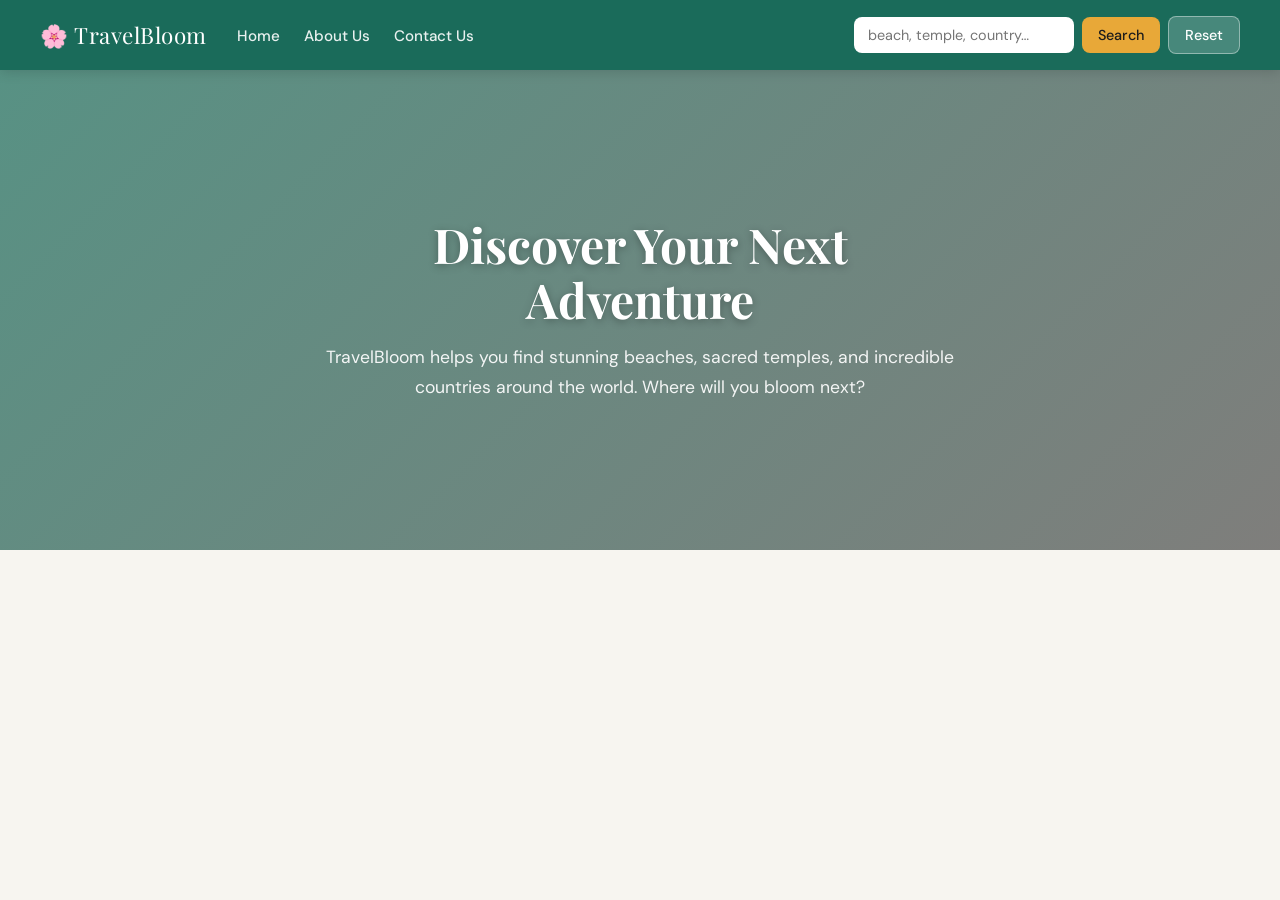
<file: travel_recommendation.html>
<!DOCTYPE html>
<html lang="en">
<head>
    <meta charset="UTF-8">
    <meta name="viewport" content="width=device-width, initial-scale=1.0">
    <title>TravelBloom</title>
    <link rel="stylesheet" href="style.css">
    <link href="https://fonts.googleapis.com/css2?family=Playfair+Display:wght@700&family=DM+Sans:wght@300;400;500&display=swap" rel="stylesheet">
</head>
<body>

    <!-- HOME NAV (with search) -->
    <nav id="nav-home" class="navbar active-nav">
        <a href="#" class="logo" onclick="showPage('home')">🌸 TravelBloom</a>
        <ul>
            <li><a href="#" onclick="showPage('home')">Home</a></li>
            <li><a href="#" onclick="showPage('about')">About Us</a></li>
            <li><a href="#" onclick="showPage('contact')">Contact Us</a></li>
        </ul>
        <div class="search-box">
            <input type="text" id="searchInput" placeholder="beach, temple, country…">
            <button class="btn-search" onclick="searchRecommendation()">Search</button>
            <button class="btn-reset" onclick="resetSearch()">Reset</button>
        </div>
    </nav>

    <!-- ABOUT / CONTACT NAV (no search bar) -->
    <nav id="nav-sub" class="navbar">
        <a href="#" class="logo" onclick="showPage('home')">🌸 TravelBloom</a>
        <ul>
            <li><a href="#" onclick="showPage('home')">Home</a></li>
            <li><a href="#" onclick="showPage('about')">About Us</a></li>
            <li><a href="#" onclick="showPage('contact')">Contact Us</a></li>
        </ul>
    </nav>

    <!-- HOME PAGE -->
    <section id="home" class="page active">
        <div class="hero">
            <div class="hero-overlay"></div>
            <div class="hero-content">
                <h1>Discover Your Next Adventure</h1>
                <p>TravelBloom helps you find stunning beaches, sacred temples, and incredible countries around the world. Where will you bloom next?</p>
            </div>
        </div>
        <div id="results"></div>
    </section>

    <!-- ABOUT US PAGE -->
    <section id="about" class="page">
        <div class="page-header">
            <h1>About Us</h1>
            <p>Passionate travellers helping the world explore.</p>
        </div>

        <div class="about-grid">
            <div class="about-card">
                <div class="about-icon">🌍</div>
                <h3>Our Mission</h3>
                <p>To help travellers discover amazing destinations — beaches, temples, and countries — through trusted, curated recommendations.</p>
            </div>
            <div class="about-card">
                <div class="about-icon">✨</div>
                <h3>Our Vision</h3>
                <p>To inspire people to explore the world and experience different cultures through the joy of travel.</p>
            </div>
            <div class="about-card">
                <div class="about-icon">💎</div>
                <h3>Our Values</h3>
                <ul>
                    <li>Adventure</li>
                    <li>Trust</li>
                    <li>Customer Satisfaction</li>
                    <li>Cultural Exploration</li>
                </ul>
            </div>
        </div>

        <div class="team-section">
            <h2>Meet the Team</h2>
            <div class="team-grid">
                <div class="team-card">
                    <div class="team-avatar">SM</div>
                    <h3>Samukelisiwe Mazibuko</h3>
                    <p>Founder &amp; Website Developer</p>
                </div>
                <div class="team-card">
                    <div class="team-avatar">SJ</div>
                    <h3>Sarah Johnson</h3>
                    <p>Travel Consultant</p>
                </div>
                <div class="team-card">
                    <div class="team-avatar">JS</div>
                    <h3>James Smith</h3>
                    <p>Customer Support Manager</p>
                </div>
            </div>
        </div>
    </section>

    <!-- CONTACT PAGE -->
    <section id="contact" class="page">
        <div class="page-header">
            <h1>Contact Us</h1>
            <p>Send us a message for travel support or recommendations.</p>
        </div>

        <div class="contact-wrapper">
            <form onsubmit="handleSubmit(event)">
                <label>Name</label>
                <input type="text" placeholder="Enter your name" required>

                <label>Email</label>
                <input type="email" placeholder="Enter your email" required>

                <label>Message</label>
                <textarea rows="5" placeholder="Write your message here…" required></textarea>

                <button type="submit">Send Message</button>
            </form>

            <div class="contact-info">
                <h3>Other Ways to Reach Us</h3>
                <p>📧 hello@travelbloom.com</p>
                <p>📞 +1 800 BLOOM 00</p>
                <p>📍 Cape Town, South Africa</p>
                <div class="social-links">
                    <a href="#">Instagram</a>
                    <a href="#">Facebook</a>
                    <a href="#">Twitter</a>
                </div>
            </div>
        </div>
    </section>

    <script src="travel_recommendation.js"></script>
</body>
</html>
</file>
<file: style.css>
/* =====================
   CSS Variables & Reset
   ===================== */
   :root {
    --primary: #1a6b5a;
    --accent: #e8a838;
    --dark: #1c1c1c;
    --light: #f7f5f0;
    --white: #ffffff;
    --shadow: 0 4px 20px rgba(0,0,0,0.12);
    --radius: 14px;
    --font-head: 'Playfair Display', serif;
    --font-body: 'DM Sans', sans-serif;
}

* {
    box-sizing: border-box;
    margin: 0;
    padding: 0;
}

body {
    font-family: var(--font-body);
    background: var(--light);
    color: var(--dark);
}

/* =====================
   Navbar
   ===================== */
.navbar {
    display: none;
    background: var(--primary);
    color: white;
    padding: 16px 40px;
    align-items: center;
    gap: 30px;
    position: sticky;
    top: 0;
    z-index: 100;
    box-shadow: 0 2px 12px rgba(0,0,0,0.15);
}

.navbar.active-nav {
    display: flex;
}

.logo {
    font-family: var(--font-head);
    font-size: 1.4rem;
    color: white;
    text-decoration: none;
    white-space: nowrap;
    letter-spacing: 0.5px;
}

.navbar ul {
    list-style: none;
    display: flex;
    gap: 24px;
    flex: 1;
}

.navbar ul li a {
    color: rgba(255,255,255,0.9);
    text-decoration: none;
    font-weight: 500;
    font-size: 0.95rem;
    transition: color 0.2s;
}

.navbar ul li a:hover {
    color: var(--accent);
}

/* Search box (home nav only) */
.search-box {
    display: flex;
    align-items: center;
    gap: 8px;
}

.search-box input {
    padding: 9px 14px;
    border: none;
    border-radius: 8px;
    font-family: var(--font-body);
    font-size: 0.9rem;
    width: 220px;
    outline: none;
}

.btn-search, .btn-reset {
    padding: 9px 16px;
    border: none;
    border-radius: 8px;
    cursor: pointer;
    font-family: var(--font-body);
    font-weight: 500;
    font-size: 0.9rem;
    transition: background 0.2s, transform 0.1s;
}

.btn-search {
    background: var(--accent);
    color: var(--dark);
}

.btn-search:hover {
    background: #d4922a;
}

.btn-reset {
    background: rgba(255,255,255,0.2);
    color: white;
    border: 1px solid rgba(255,255,255,0.4);
}

.btn-reset:hover {
    background: rgba(255,255,255,0.35);
}

.btn-search:active, .btn-reset:active {
    transform: scale(0.97);
}

/* =====================
   Pages
   ===================== */
.page {
    display: none;
}

.page.active {
    display: block;
}

/* =====================
   Home / Hero
   ===================== */
.hero {
    position: relative;
    height: 480px;
    background: url('https://images.unsplash.com/photo-1476514525535-07fb3b4ae5f1?w=1400') center/cover no-repeat;
    display: flex;
    align-items: center;
    justify-content: center;
    text-align: center;
}

.hero-overlay {
    position: absolute;
    inset: 0;
    background: linear-gradient(135deg, rgba(26,107,90,0.72), rgba(28,28,28,0.55));
}

.hero-content {
    position: relative;
    z-index: 1;
    color: white;
    max-width: 680px;
    padding: 20px;
}

.hero-content h1 {
    font-family: var(--font-head);
    font-size: 3rem;
    line-height: 1.15;
    margin-bottom: 16px;
    text-shadow: 0 2px 8px rgba(0,0,0,0.3);
}

.hero-content p {
    font-size: 1.1rem;
    line-height: 1.7;
    opacity: 0.92;
}

/* =====================
   Results Grid
   ===================== */
#results {
    display: grid;
    grid-template-columns: repeat(auto-fill, minmax(280px, 1fr));
    gap: 24px;
    padding: 40px;
    max-width: 1200px;
    margin: 0 auto;
}

.card {
    background: var(--white);
    border-radius: var(--radius);
    overflow: hidden;
    box-shadow: var(--shadow);
    transition: transform 0.25s, box-shadow 0.25s;
}

.card:hover {
    transform: translateY(-5px);
    box-shadow: 0 8px 32px rgba(0,0,0,0.16);
}

.card img {
    width: 100%;
    height: 200px;
    object-fit: cover;
}

.card-body {
    padding: 16px 18px 20px;
}

.card-body h3 {
    font-family: var(--font-head);
    font-size: 1.2rem;
    margin-bottom: 8px;
    color: var(--primary);
}

.card-body p {
    font-size: 0.9rem;
    line-height: 1.6;
    color: #555;
}

.no-results {
    grid-column: 1 / -1;
    text-align: center;
    padding: 40px;
    color: #777;
    font-size: 1rem;
}

/* =====================
   Page Header (About / Contact)
   ===================== */
.page-header {
    background: var(--primary);
    color: white;
    padding: 60px 40px;
    text-align: center;
}

.page-header h1 {
    font-family: var(--font-head);
    font-size: 2.8rem;
    margin-bottom: 10px;
}

.page-header p {
    font-size: 1.05rem;
    opacity: 0.85;
}

/* =====================
   About Page
   ===================== */
.about-grid {
    display: grid;
    grid-template-columns: repeat(auto-fill, minmax(260px, 1fr));
    gap: 24px;
    padding: 50px 40px 30px;
    max-width: 1100px;
    margin: 0 auto;
}

.about-card {
    background: var(--white);
    border-radius: var(--radius);
    padding: 28px;
    box-shadow: var(--shadow);
    text-align: center;
}

.about-icon {
    font-size: 2.5rem;
    margin-bottom: 14px;
}

.about-card h3 {
    font-family: var(--font-head);
    font-size: 1.3rem;
    color: var(--primary);
    margin-bottom: 10px;
}

.about-card p, .about-card ul {
    font-size: 0.92rem;
    color: #555;
    line-height: 1.7;
}

.about-card ul {
    list-style: none;
    padding: 0;
}

.about-card ul li::before {
    content: "✦ ";
    color: var(--accent);
}

/* Team */
.team-section {
    padding: 20px 40px 60px;
    max-width: 1100px;
    margin: 0 auto;
}

.team-section h2 {
    font-family: var(--font-head);
    font-size: 2rem;
    color: var(--primary);
    margin-bottom: 28px;
    text-align: center;
}

.team-grid {
    display: grid;
    grid-template-columns: repeat(auto-fill, minmax(220px, 1fr));
    gap: 24px;
}

.team-card {
    background: var(--white);
    border-radius: var(--radius);
    padding: 28px 20px;
    text-align: center;
    box-shadow: var(--shadow);
}

.team-avatar {
    width: 64px;
    height: 64px;
    border-radius: 50%;
    background: var(--primary);
    color: white;
    font-family: var(--font-head);
    font-size: 1.3rem;
    display: flex;
    align-items: center;
    justify-content: center;
    margin: 0 auto 16px;
}

.team-card h3 {
    font-family: var(--font-head);
    font-size: 1.1rem;
    color: var(--dark);
    margin-bottom: 6px;
}

.team-card p {
    font-size: 0.88rem;
    color: var(--primary);
    font-weight: 500;
}

/* =====================
   Contact Page
   ===================== */
.contact-wrapper {
    display: grid;
    grid-template-columns: 1fr 1fr;
    gap: 40px;
    max-width: 900px;
    margin: 50px auto;
    padding: 0 40px 60px;
    align-items: start;
}

form {
    background: var(--white);
    padding: 32px;
    border-radius: var(--radius);
    box-shadow: var(--shadow);
    display: flex;
    flex-direction: column;
    gap: 6px;
}

form label {
    font-size: 0.88rem;
    font-weight: 500;
    color: var(--dark);
    margin-top: 10px;
    margin-bottom: 4px;
}

form input,
form textarea {
    padding: 10px 14px;
    border: 1.5px solid #ddd;
    border-radius: 8px;
    font-family: var(--font-body);
    font-size: 0.92rem;
    transition: border-color 0.2s;
    outline: none;
    resize: vertical;
}

form input:focus,
form textarea:focus {
    border-color: var(--primary);
}

form button {
    margin-top: 16px;
    background: var(--primary);
    color: white;
    padding: 12px;
    border: none;
    border-radius: 8px;
    cursor: pointer;
    font-family: var(--font-body);
    font-size: 1rem;
    font-weight: 500;
    transition: background 0.2s, transform 0.1s;
}

form button:hover {
    background: #145748;
}

form button:active {
    transform: scale(0.98);
}

.contact-info {
    background: var(--white);
    padding: 32px;
    border-radius: var(--radius);
    box-shadow: var(--shadow);
}

.contact-info h3 {
    font-family: var(--font-head);
    font-size: 1.3rem;
    color: var(--primary);
    margin-bottom: 20px;
}

.contact-info p {
    font-size: 0.95rem;
    margin-bottom: 12px;
    color: #444;
}

.social-links {
    display: flex;
    gap: 12px;
    margin-top: 20px;
    flex-wrap: wrap;
}

.social-links a {
    padding: 8px 16px;
    background: var(--primary);
    color: white;
    border-radius: 20px;
    text-decoration: none;
    font-size: 0.88rem;
    font-weight: 500;
    transition: background 0.2s;
}

.social-links a:hover {
    background: var(--accent);
    color: var(--dark);
}

/* =====================
   Responsive
   ===================== */
@media (max-width: 768px) {
    .navbar {
        flex-wrap: wrap;
        padding: 14px 20px;
        gap: 14px;
    }

    .search-box {
        width: 100%;
        flex-wrap: wrap;
    }

    .search-box input {
        flex: 1;
        min-width: 140px;
    }

    .hero-content h1 {
        font-size: 2rem;
    }

    #results {
        padding: 24px 20px;
    }

    .about-grid, .team-grid {
        padding: 30px 20px;
    }

    .contact-wrapper {
        grid-template-columns: 1fr;
        padding: 20px 20px 40px;
    }
}
</file>
